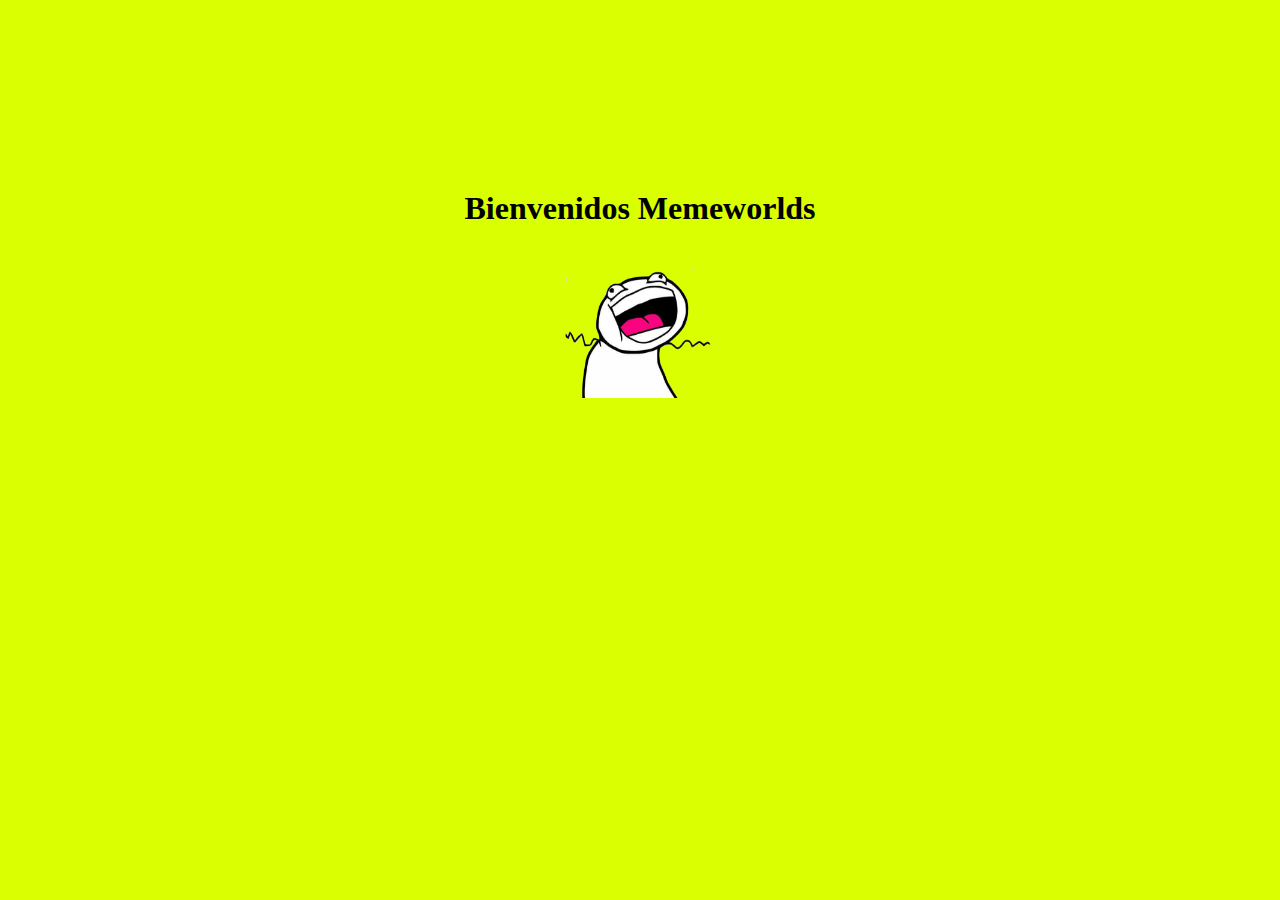
<file: index.html>
<!DOCTYPE html>
<html lang="en">
<head>
  <meta http-equiv="refresh" content="2; URL=./stock/stock.html">
  <title>Bienvenida</title>
  <style>
    body{
      background-color: rgb(217, 255, 0);
    }
    .bienvenida{
      height: 550px;
      color: black;
      display: flex;
      flex-direction: column;
      justify-content: center;
      align-items: center;
    }
    .content{
     font-family: cursive;
     text-decoration: solid;
    }
    .logo{
      height: 150px;
      width: 150px;
    }
    
  </style>
</head>
<body>
<div class="bienvenida">
<div class="content"><h1>Bienvenidos Memeworlds</h1></div>
<img class="logo" src="./logo.png">
</div>

  
</body>
</html>
</file>
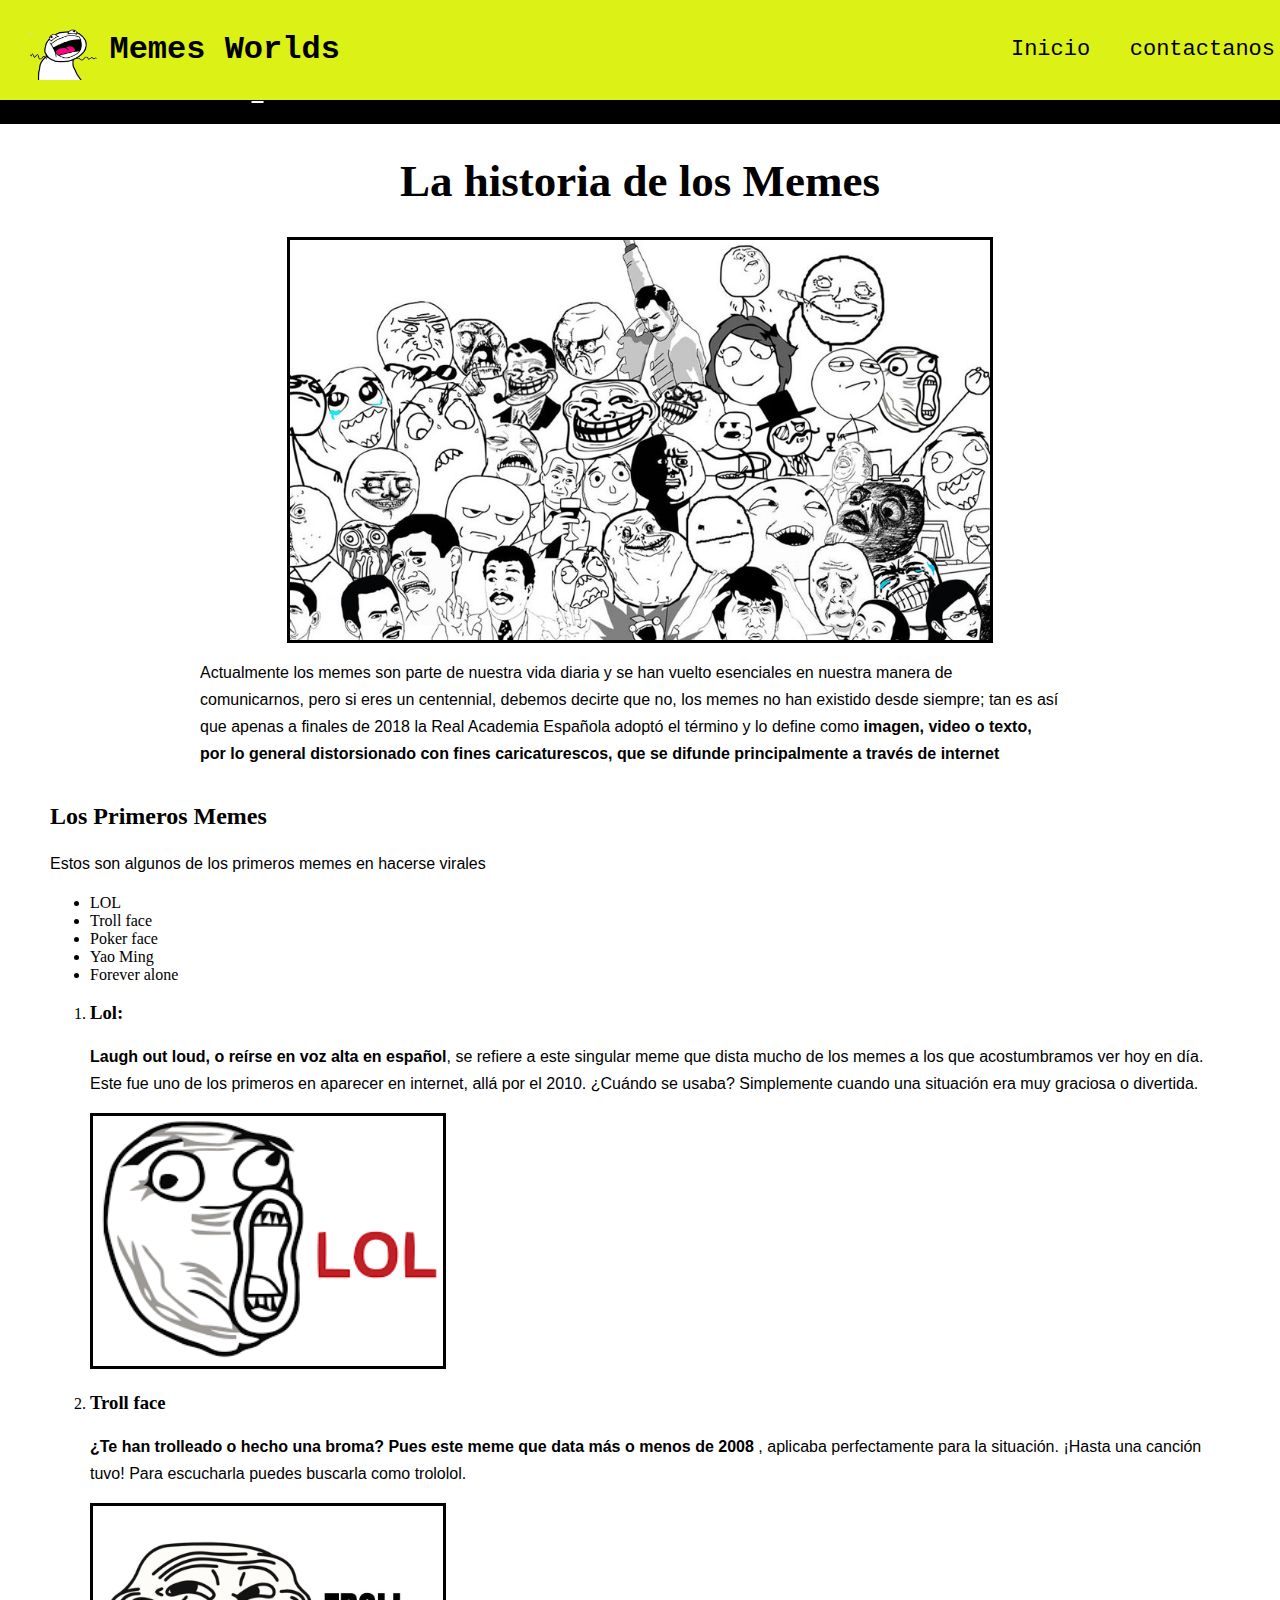
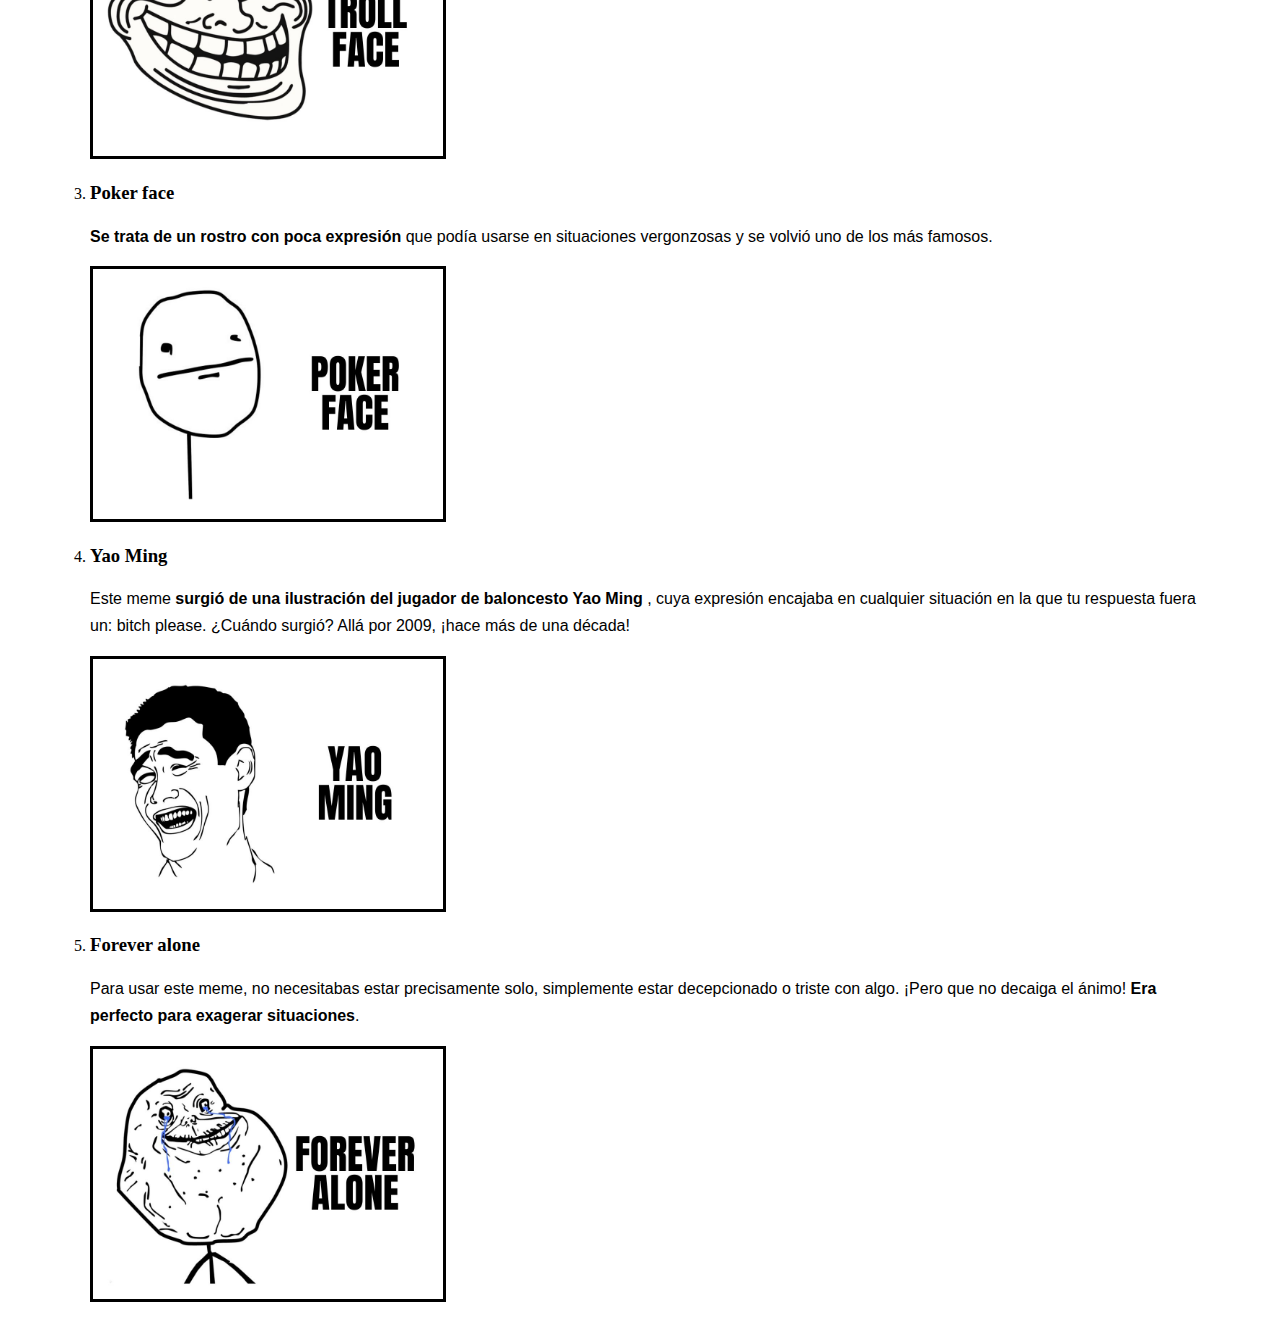
<file: stock/stock.html>
<!DOCTYPE html>
<html lang="en">

<head>
    <meta charset="UTF-8">
    <meta http-equiv="X-UA-Compatible" content="IE=edge">
    <meta name="viewport" content="width=device-width, initial-scale=1.0">
    <title>Memes Worlds</title>
    <link rel="stylesheet" href="stock.css">
    <link rel="shortcut icon" href="../logo.png">
</head>

<body>
    <header>
      <nav class="navB">
        <div class="portada">
          <a href="#" class="logo"><img src="../logo.png">  </a>
            <h1>Memes Worlds</h1>
        </div>
        <ul>
           <a href="#" class="links">Inicio</a>
            <a href="https://www.instagram.com/daniel23.03/" target="_blank" class="links">contactanos</a>
        </ul>
      
      </nav>
       
    </header>
    <div class="vistas"><h2>Número de visitas:<h2 id="visitas"></h2></h2></div>
    <div class="parte1">
        <h1>La historia de los Memes </h1>
        <img class="principal" src="./imagenes/principal.jpg">
        <p>Actualmente los memes son parte de nuestra vida diaria y se han vuelto esenciales en nuestra manera de
            comunicarnos, pero si eres un centennial, debemos decirte que no, los memes no han existido desde siempre;
            tan es así que apenas a finales de 2018 la Real Academia Española adoptó el término y lo define como
            <strong>imagen, video o texto, por lo general distorsionado con fines caricaturescos, que se difunde
                principalmente
                a través de internet</strong>
        </p>
    </div>
    <div class="parte2">
        <h2>Los Primeros Memes</h2>
        <p>Estos son algunos de los primeros memes en hacerse virales </p> 
        <ul>
          <a href="#parrafo1"  class="parrafo" > <li>LOL</li></a>
          <a href="#parrafo2" class="parrafo"><li>Troll face</li></a>
          <a href="#parrafo3" class="parrafo"><li>Poker face</li></a>
          <a href="#parrafo4" class="parrafo"><li>Yao Ming</li></a>
          <a href="#parrafo5" class="parrafo"><li>Forever alone</li> </a> 
        </ul>
          
         
        <ol>
          <li>
                <h3>Lol: </h3>
                <p id="parrafo1"><strong>Laugh out loud, o reírse en voz alta en español</strong>, se refiere a este singular meme que
                    dista mucho de los memes a los que acostumbramos ver hoy en día. Este fue uno de los primeros en
                    aparecer en internet, allá por el 2010.
                    ¿Cuándo se usaba? Simplemente cuando una situación era muy graciosa o divertida.</p> 
                    <img src="./imagenes/1.png" >
            </li>
            <li>
                <h3>Troll face</h3>
                <p id="parrafo2"><strong>¿Te han trolleado o hecho una broma? Pues este meme que data más o menos de 2008</strong> ,
                    aplicaba perfectamente para la situación. ¡Hasta una canción tuvo! Para escucharla puedes buscarla
                    como trololol.</p>
                    <img src="./imagenes/2.jpg">
            </li>
            <li>
                <h3>Poker face</h3>
                <p id="parrafo3"><strong>Se trata de un rostro con poca expresión </strong> que podía usarse en situaciones
                    vergonzosas y se volvió uno de los más famosos. </p>
                    <img src="./imagenes/3.jpg">
            </li>
            <li>
                <h3>Yao Ming</h3>
                <p id="parrafo4">Este meme <strong>surgió de una ilustración del jugador de baloncesto Yao Ming</strong> , cuya
                    expresión encajaba en cualquier situación en la que tu respuesta fuera un: bitch please. ¿Cuándo
                    surgió? Allá por 2009, ¡hace más de una década!</p>
                    <img src="./imagenes/4.jpg">
            </li>
            <li>
                <h3>Forever alone</h3>
                <p id="parrafo5">Para usar este meme, no necesitabas estar precisamente solo, simplemente estar decepcionado o triste
                    con algo. ¡Pero que no decaiga el ánimo! <strong> Era perfecto para exagerar situaciones</strong>.
                </p>
                <img src="./imagenes/5.jpg">
            </li>
       </ol>
            


    </div>
    <script>
  let vistaActual = localStorage.getItem("visitas");
  if(vistaActual){
    let aumento = parseInt(vistaActual) + 1;
    document.getElementById("visitas").innerHTML = aumento;
    localStorage.setItem("visitas",aumento)
  }else{
    localStorage.setItem("visitas" , 1)
    document.getElementById("visitas").innerHTML = 1;
  }
    </script>
</body>

</html>
</file>
<file: stock/stock.css>
body{
    margin: 0;
scroll-behavior: smooth;
}
.navB{
    display: flex;
    top: 0;
    position: fixed;
    width: 100%;
    height: relative ;
    justify-content: space-between;
    background-color: rgb(220, 241, 22);
    align-items: center;
    padding: 10px;
    font-family: monospace, sans-serif;
}
.portada{
  display: flex;
}
.logo{
    display: flex;
    text-decoration: none;
    color: black;
    align-items: center;
    font-size: 20px;
}
.logo img{
  
    height: 60px;
    margin-right: 10px;
    padding-left: 20px;
}
.links{
    text-decoration: none;
    color: black;
    font-size: 22px;
    padding:  15px;
}
.links:hover{
    color: white;
    text-decoration: underline;

}
.principal{
    border: solid;
    border-image: 5px ;
    border-color: black;
    height: 400px;
    width: 700px;

}
.parte1{
 display:flex;
 flex-direction: column;
 text-align: center;
 align-items: center;
 
}
.parte1 p{
    text-align: left;
    font-family: Open Sans,sans-serif;
    font-size: 16px!important;
    line-height: 1.7em!important;
    margin-left: 200px;
    margin-right: 220px;
    
}
.parte2{
    margin-left: 50px;
    margin-right: 70px;
}
.parte2 p{
    font-family: Open Sans,sans-serif;
    font-size: 16px!important;
    line-height: 1.7em!important;
}
.parte2 img{
    height: 250px;
    width: 350px;
    border: solid;
    border-image: 5px ;
    border-color: black;
    align-items: center;
}
.vistas{
  padding-left: 50px ;
  display: flex;
  color: white;
  background-color: rgb(0, 0, 0);
  margin-top: 4.5%;
  
}
#visitas{
  padding-left: 10px;
  text-decoration: underline;
}
.parte1 h1{
  font-size: 45px;

}

.parrafo{
  color: black;
  text-decoration: none;
}
.parrafo:hover{
  color: darkblue;
  text-decoration: underline;
}
</file>
